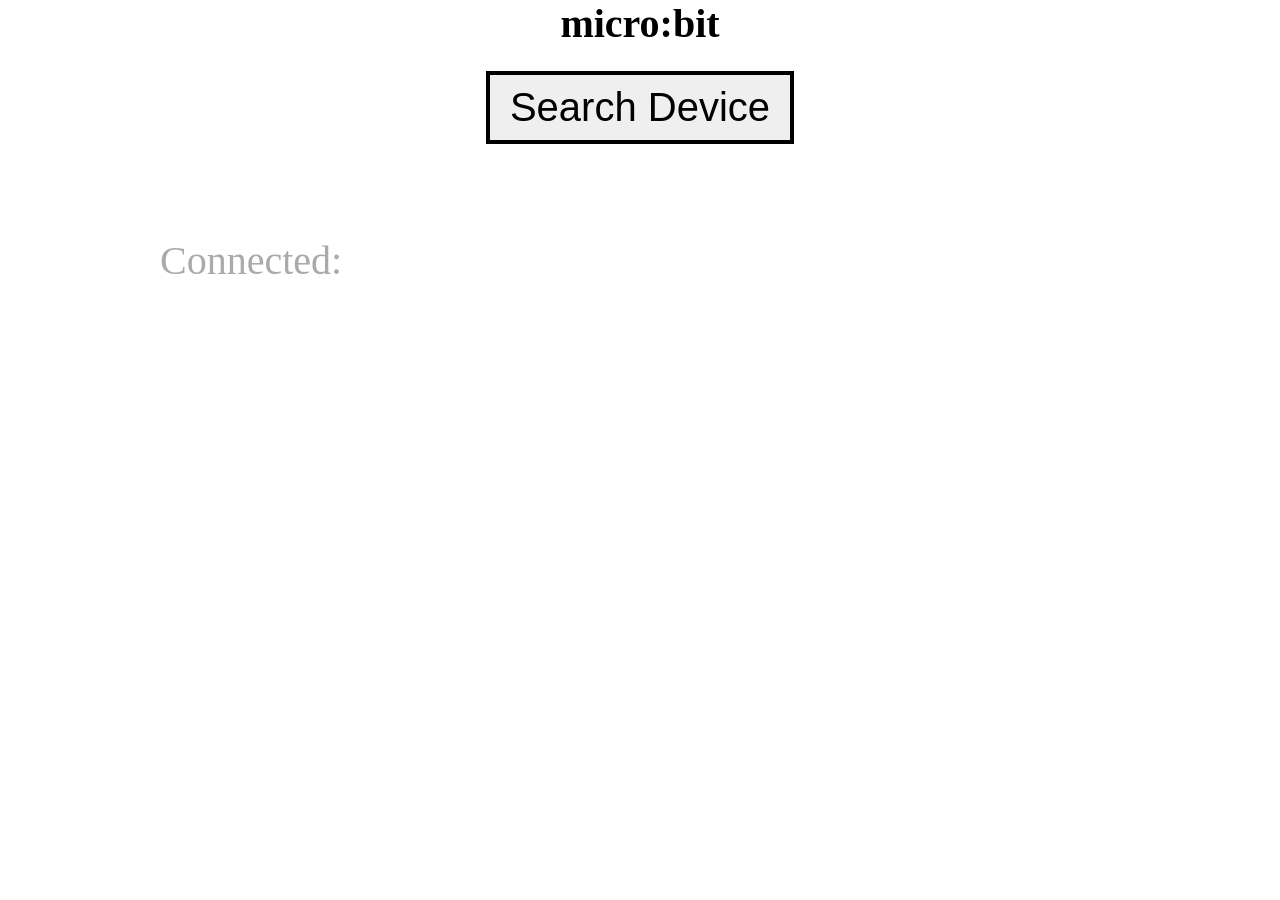
<file: receiver.html>
<html>
<head>
  <meta charset="UTF-8">
  <title>Receiver</title>
  <script language="javascript" type="text/javascript" src="microBit.js"></script>
  <script src="https://cdn.pubnub.com/sdk/javascript/pubnub.4.21.7.min.js"></script>

  <!-- uncomment lines below to include extra p5 libraries -->
  <!--<script language="javascript" src="libraries/p5.sound.js"></script>-->
  <script language="javascript" type="text/javascript" src="sketch.js"></script>


  <!-- this line removes any default padding and style. you might only need one of these values set. -->
  <link rel="stylesheet" type="text/css" href="style.css" />
</head>

<body>
  <div class="container">
    <h1>
    micro:bit
  </h1>

    <button id="searchButton" onClick="searchDevice()">Search Device</button>

    <div id="properties" class="properties inactive">

      <div class="property">
        Connected: <span id="connected" class="value"></span>
      </div>

    </div>

  </div>
</body>
</html>
</file>
<file: style.css>
body {
  padding: 0;
  margin: 0;
  width: 100%;
}

h1 {
  font-size: 40px;
  font-weight: bold;
  text-align: center;
}

#searchButton {
  font-size: 40px;
  border: 4px solid black;
  padding: 10px 20px;
  display: block;
  margin: auto;
}

.container {
  margin: auto;
  width: 960px;
}

.properties {
  margin-top: 90px;

}

.properties.inactive .property {
  color: #aaa;
}

.property {
  border: 1px bottom black;
  display: block;
  font-size: 40px;
  color: #000;
}

.property .value {
  text-decoration: underline;
  color: blue;
  font-weight: bold;
}

input[type=checkbox] {
	visibility: hidden;
}

/* SQUARED TWO */
.matrixCell {
	width: 50px;
	height: 50px;
	background: #fff;

	margin: 20px 20px;
	position: relative;
  float: left;
}

.matrixCell label {
	cursor: pointer;
	position: absolute;
	width: 50px;
	height: 50px;
	left: 4px;
	top: 4px;
  background-color: white;
  border: 2px solid black;
}


.matrixCell label:hover {
  background-color: #ffaaaa;

}

.matrixCell input[type=checkbox]:checked + label {
	/*-ms-filter: "progid:DXImageTransform.Microsoft.Alpha(Opacity=100)";
	filter: alpha(opacity=100);
	opacity: 1;*/
  background-color: red;
}

input[type=text] {
	font-size: 80px;
  border: 2px solid black;
  padding: 5px 20px;
  margin-bottom: 50px;
}

button{
  font-size: 63px;
  border: 2px solid black;
  padding: 5px 20px;
  top: -3px;
  position: relative;
}
</file>
